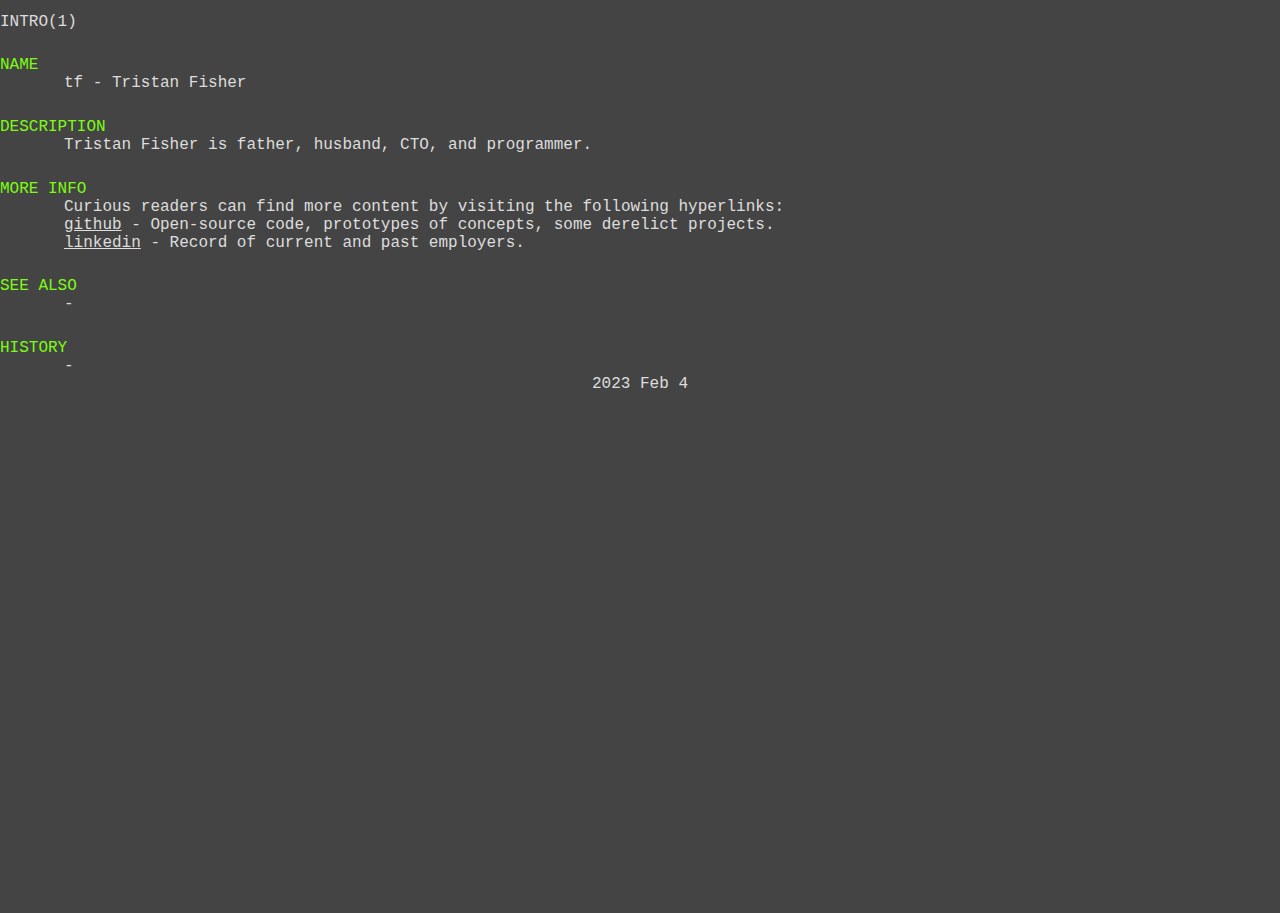
<file: index.html>
<!DOCTYPE html>
<html>
<head>
    <title>Tristan Fisher</title>
    <meta content='text/html; charset=UTF-8' http-equiv='Content-Type' />
    <meta name="description" content="Tristan Fisher">
    <meta name="keywords" content="Tristan Fisher">
    <link rel="stylesheet" type="text/css" href="includes/css/manpage.css" />
    <!-- feel free to copy this html/css.  i'd appreciate it if you add an html *comment* like "design via tristanfisher.com" -->
</head>
<body>
<div id="content">

<div id="header">
<div class="top">INTRO(1)</div>
</div>

<div class="topic_header">NAME</div>
<div class="body_text">
	tf - Tristan Fisher
</div>
<div class="topic_header">DESCRIPTION</div>
<div class="body_text">
    Tristan Fisher is father, husband, CTO, and programmer.
</div>

<div class="topic_header">MORE INFO</div>
<div class="body_text">
Curious readers can find more content by visiting the following hyperlinks:
<p>
<a href="http://github.com/tristanfisher">github</a> - Open-source code, prototypes of concepts, some derelict projects.
<p>
<a href="http://www.linkedin.com/in/tristanfisher">linkedin</a> - Record of current and past employers.
</div>

<!--
<div class="topic_header">CONTACT METHODS</div>
    <div class="body_text">
    </div>
--!>

<div class="topic_header">SEE ALSO</div>
<div class="body_text">-</div>

<div class="topic_header">HISTORY</div>
<div class="body_text">-</div>

<div id="footer">
2023 Feb 4
</div>

</div>
</body>
</html>
</file>
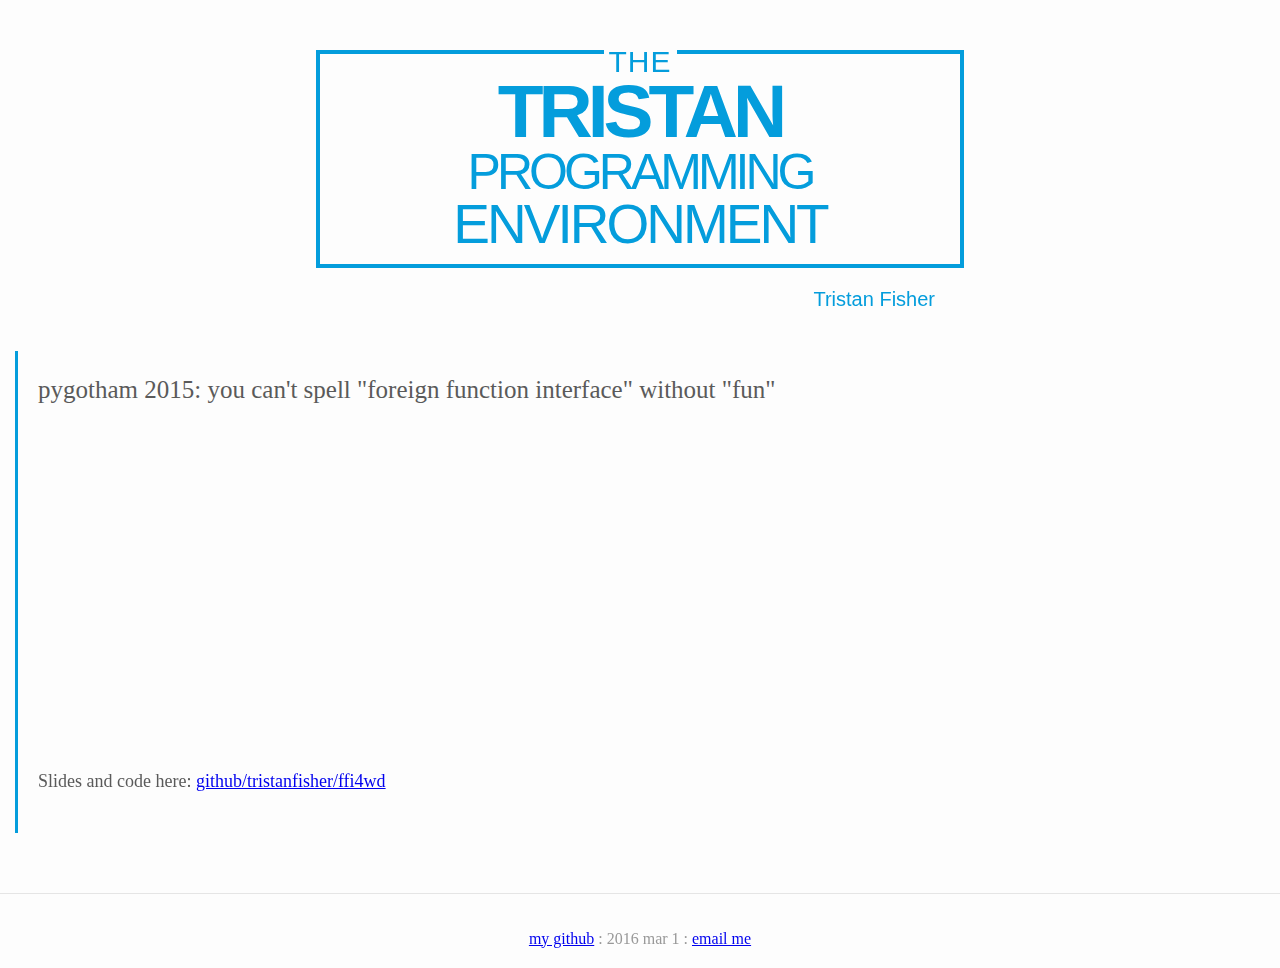
<file: index_kp.html>
<!DOCTYPE html>
<html>
<head>
    <title>Tristan Fisher</title>
    <meta content='text/html; charset=UTF-8' http-equiv='Content-Type' />
    <meta name="description" content="Tristan Fisher's home page on the world wide web.">
    <meta name="keywords" content="Tristan Fisher">
    <link rel="stylesheet" type="text/css" href="includes/css/blog.css" >
    <!-- feel free to copy this html/css.  i'd appreciate it if you add an html *comment* like "design via tristanfisher.com" -->
</head>
<body>
<div class="container">
    <div class="row">
    <div class="blog-header">
        <!-- throwback to 'the unix programming environment' book. http://books.cat-v.org/computer-science/unix-programming-environment/translations/russian/img/upe_cover_big.jpg <3-->
        <h1 class="blog-title">
            <div id="title_border">
                <p id="the"><span>THE</span></p><p id="bold_title">TRISTAN</p> <p id="second_line">PROGRAMMING</p> <p id="last_line">ENVIRONMENT</p>
            </div>
        </h1>
        <p class="lead blog-description">Tristan Fisher</p>
        </div>
    </div>
    <div class="row">
        <div class="col-sm-8 blog-main">

            <div class="blog-post">
                <div class="blog-post-title"><a name="pygotham_2015">pygotham 2015: you can't spell "foreign function interface" without "fun"</a></div>
                <div class="">
                    <p></p>
                    <iframe width="560" height="315" src="https://www.youtube.com/embed/Dpdl76rn7P8" frameborder="0" allowfullscreen></iframe>
                    <p>Slides and code here: <a href="https://github.com/tristanfisher/ffi4wd">github/tristanfisher/ffi4wd</a></p>
                </div>
            </div>
        </div>
    </div>
</div>
<div class="blog-footer">
  <footer>



    <p><a href="https://github.com/tristanfisher">my github</a> : 2016 mar 1 : <a href="http://www.google.com/recaptcha/mailhide/d?k=01B_oyuNl_MfOjwfiENM-EiA==&amp;c=7l3FtsI0kieF6sw2QUSmVS8seoUgT3HEBCJLDPocGig=" onclick="window.open('http://www.google.com/recaptcha/mailhide/d?k\07501B_oyuNl_MfOjwfiENM-EiA\75\75\46c\0757l3FtsI0kieF6sw2QUSmVS8seoUgT3HEBCJLDPocGig\075', '', 'toolbar=0,scrollbars=0,location=0,statusbar=0,menubar=0,resizable=0,width=500,height=300'); return false;" title="Reveal e-mail address">email me</a></p>
  </footer>
</div>
</body>
</html>
</file>
<file: includes/css/manpage.css>
body,div,padding,input,p,img{
    margin:0;
    padding:0;
    border:0;
}

body,html{
    height:100%;
    width:100%;
    background:#444;
    color:#DDD;
	font: 1em Consolas, monaco, monospace;
}

a:link, a:visited{
    color:#DDD;
}

div#header{
	margin-top:1%;
}

div#footer{
	text-align: center;
}

div.topic_header{
	color: #7CFC11;
	margin-top:2%;
}

div.body_text{
	margin-left:5%;
}

/* attribution appreciated, not required */
</file>
<file: includes/css/blog.css>
/* unix programming environment uses Avant Garde or something very similar */
body {
    font-family: Georgia, "Times New Roman", Times, serif;
    background-color: #FDFDFD;
    color: #444;
    margin:0;
    padding:0;
}

h1, .h1,
h2, .h2,
h3, .h3,
h4, .h4,
h5, .h5,
h6, .h6 {
margin-top: 0;
font-family: "Helvetica Neue", Helvetica, Arial, sans-serif;
font-weight: normal;
color: #333;
}

/* unix-blue is #2575E4 or 049DDC */

.blog-masthead {
background-color: #049DDC;
-webkit-box-shadow: inset 0 -2px 5px rgba(0,0,0,.1);
box-shadow: inset 0 -2px 5px rgba(0,0,0,.1);
}

.row {}

.blog-header {
    padding: 10px 0 10px 0;
}
.blog-title {
    margin: 40px 0 0 0;
    font-family: "Century Gothic", CenturyGothic, sans-serif; /*futura doesn't have a bold weight*/
    font-size:50px;
    font-weight: normal;
    line-height:0px;
    letter-spacing: -2px;
    text-align:center;
    color: #049DDC;
    display:block;
}

#title_border {
    border: solid 4px #049DDC;
    margin:0 auto;
    padding:0;
    width: 50%;
    min-width:450px;
    max-width:800px;
    display:block;
}

.blog-title #the {
    position: relative;
    top:-22px;
    font-size:30px;
    letter-spacing: 1px;
    line-height:0;
    margin-bottom: 20px;
}

.blog-title #the span {
    background-color: #FDFDFD;
    padding: 0 5px 0 5px;
}

.blog-title #bold_title {
    font-weight:bold;
    font-size:75px;
    letter-spacing: -5px;
    line-height:15px;
    margin:0 0 20px 0;
}

.blog-title #second_line{
    position:relative;
    top: 3px;
    padding:0;
    letter-spacing:-4px;
}
.blog-title #last_line{
    padding:0;
    letter-spacing:-3px;
    margin-bottom:40px;
    font-size:55px;
}

.blog-description {
    margin:0 auto;
    padding:0;
    width: 50%;
    min-width:450px;
    max-width:800px;
    display:block;
    position:relative;
    top:20px;
    right:25px;
    font-size: 20px;
    color: #049DDC;
    font-family: "Century Gothic", CenturyGothic, sans-serif;
    text-align:right;
}

/* content */
.blog-main {
    margin-top:50px;
    font-size: 18px;
    line-height: 1.5;
    min-height: 100px;
}

.blog-post {
    margin-bottom: 60px;
    margin-left: 15px;
    color:#5a5a5a;
    padding:20px;
    border-left: 3px #049DDC solid;
}
.blog-post-title {
    margin-bottom: 5px;
    font-size: 25px;
}
.blog-post-meta {
    margin-bottom: 20px;
    color: #999;
}

.blog-footer {
    padding: 20px 0;
    color: #999;
    text-align: center;
    border-top: 1px solid #e5e5e5;
}
.blog-footer p:last-child {
    margin-bottom: 0;
}
.blog-footer .pull-right {
    margin-right:10px;
}
</file>
